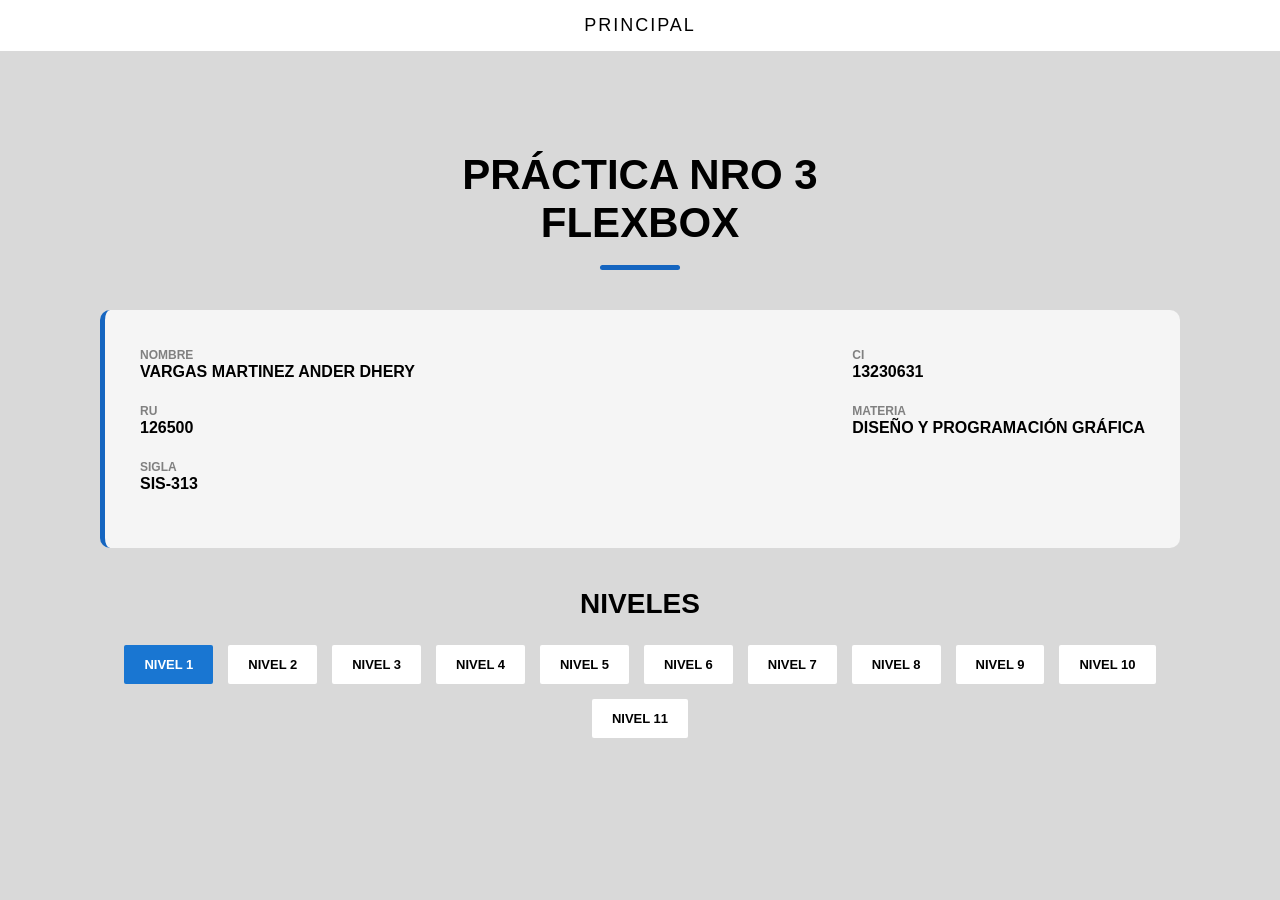
<file: Practica3/index.html>
<!DOCTYPE html>
<html lang="es">
<head>
    <meta charset="UTF-8">
    <meta name="viewport" content="width=device-width, initial-scale=1.0">
    <title>Práctica Nro 3</title>
    <link rel="stylesheet" href="style.css">
</head>
<body>

    <div class="principal">PRINCIPAL</div>

    <div class="contenedor">

        <div class="titulo">
            <h1>PRÁCTICA NRO 3</h1>
            <h1>FLEXBOX</h1>
            <div class="linea"></div>
        </div>

        <div class="datos">
            <div class="izquierda">
                <p><span>NOMBRE</span><br>VARGAS MARTINEZ ANDER DHERY</p>
                <p><span>RU</span><br>126500</p>
                <p><span>SIGLA</span><br>SIS-313</p>
            </div>

            <div class="derecha">
                <p><span>CI</span><br>13230631</p>
                <p><span>MATERIA</span><br>DISEÑO Y PROGRAMACIÓN GRÁFICA</p>
            </div>
        </div>

        <div class="niveles">
            <h2>NIVELES</h2>

            <div class="botones">
                <a href="nivel1.html" class="tocar">NIVEL 1</a>
                <a href="nivel2.html">NIVEL 2</a>
                <a href="nivel3.html">NIVEL 3</a>
                <a href="nivel4.html">NIVEL 4</a>
                <a href="nivel5.html">NIVEL 5</a>
                <a href="nivel6.html">NIVEL 6</a>
                <a href="nivel7.html">NIVEL 7</a>
                <a href="nivel8.html">NIVEL 8</a>
                <a href="nivel9.html">NIVEL 9</a>
                <a href="nivel10.html">NIVEL 10</a>
                <a href="nivel11.html">NIVEL 11</a>
            </div>
        </div>

    </div>

</body>
</html>
</file>
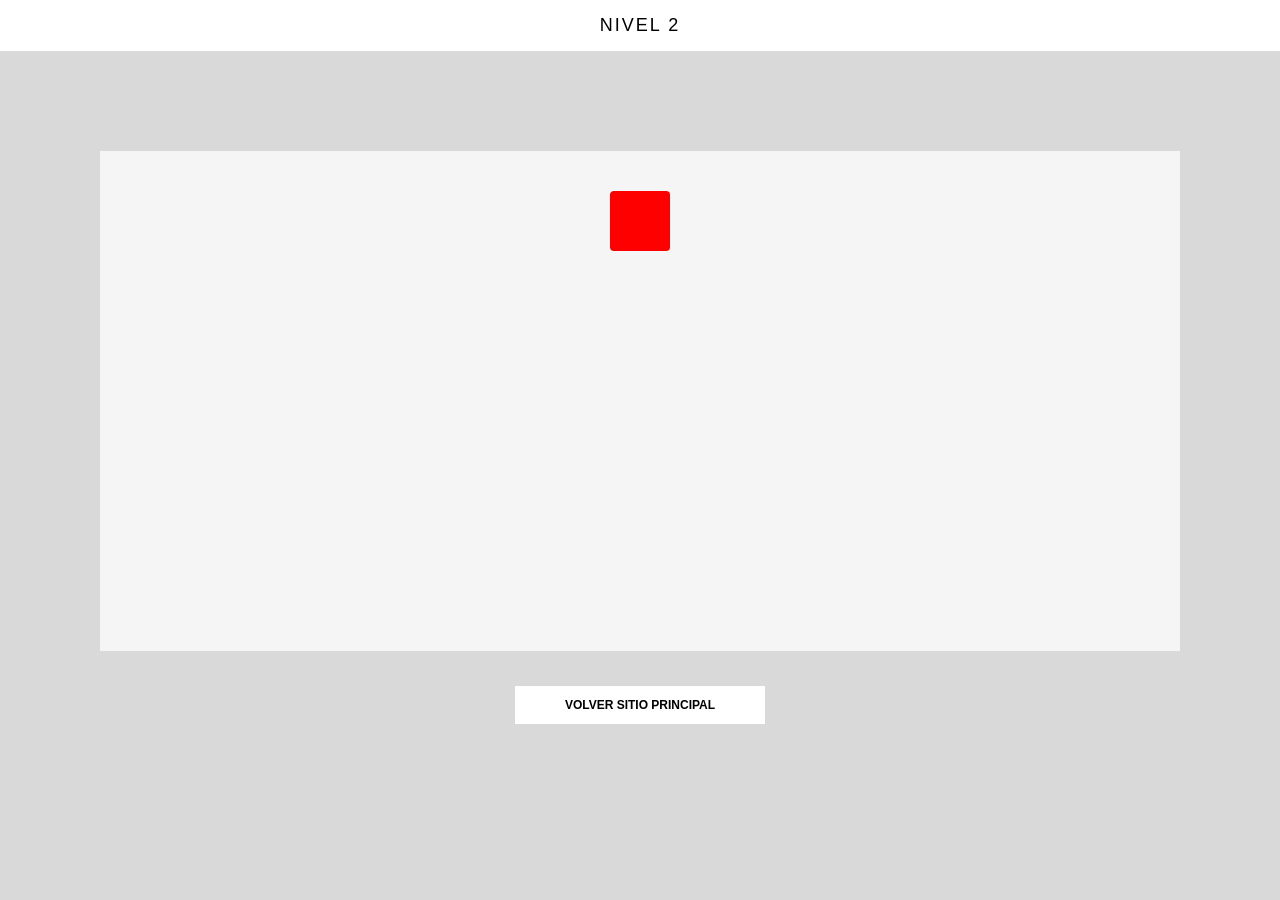
<file: Practica3/nivel1.html>
<!DOCTYPE html>
<html lang="es">
<head>
    <meta charset="UTF-8">
    <meta name="viewport" content="width=device-width, initial-scale=1.0">
    <title>Nivel 1</title>
    <link rel="stylesheet" href="style.css">
</head>
<body>

    <div class="principal">NIVEL 2</div>

    <div class="contenedor">

        <div class="area nivel1">
            <div class="rojo"></div>
        </div>

        <a href="index.html" class="volver">
            VOLVER SITIO PRINCIPAL
        </a>

    </div>

</body>
</html>
</file>
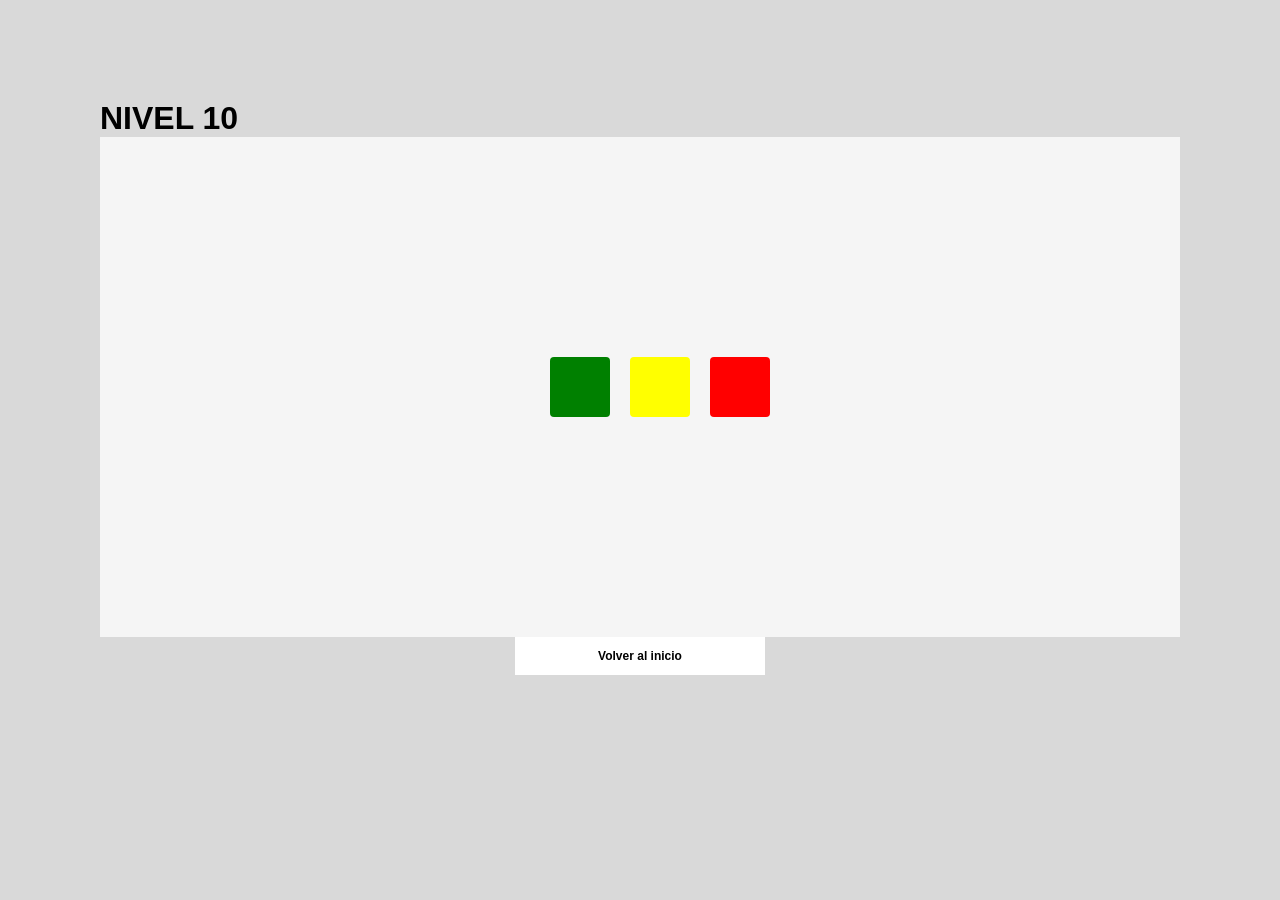
<file: Practica3/nivel10.html>
<!DOCTYPE html>
<html lang="es">
<head>
<meta charset="UTF-8">
<title>Nivel 10</title>
<link rel="stylesheet" href="style.css">
</head>
<body>

<div class="contenedor">
    <h1>NIVEL 10</h1>

    <div class="nivel nivel10">
        <div class="caja rojo"></div>
        <div class="caja amarillo"></div>
        <div class="caja verde"></div>
    </div>

    <a href="index.html" class="volver">Volver al inicio</a>
</div>

</body>
</html>
</file>
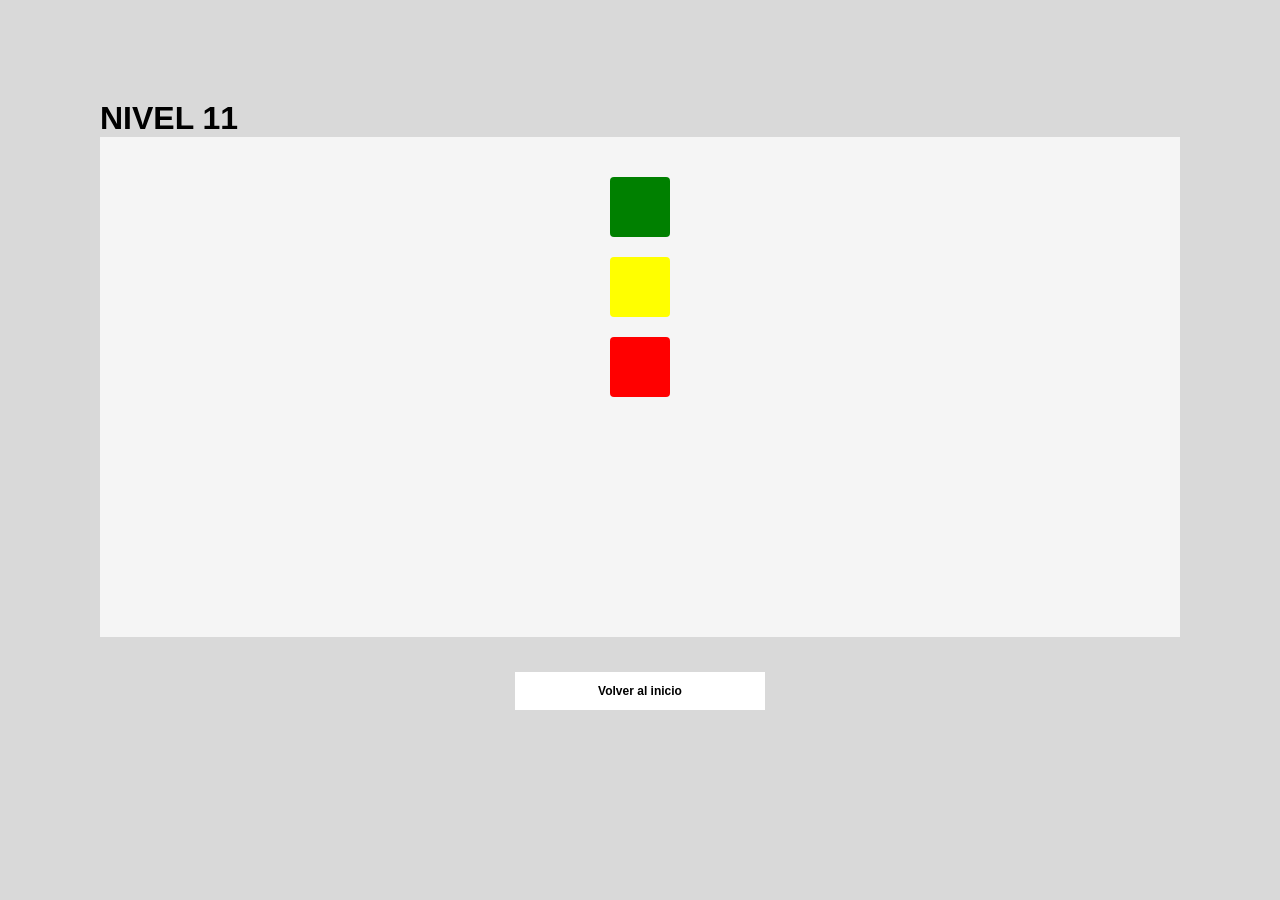
<file: Practica3/nivel11.html>
<!DOCTYPE html>
<html lang="es">
<head>
<meta charset="UTF-8">
<title>Nivel 11</title>
<link rel="stylesheet" href="style.css">
</head>
<body>

<div class="contenedor">
    <h1>NIVEL 11</h1>

    <div class="nivel nivel11">
        <div class="caja rojo"></div>
        <div class="caja amarillo"></div>
        <div class="caja verde"></div>
    </div>

    <a href="index.html" class="volver">Volver al inicio</a>
</div>

</body>
</html>
</file>
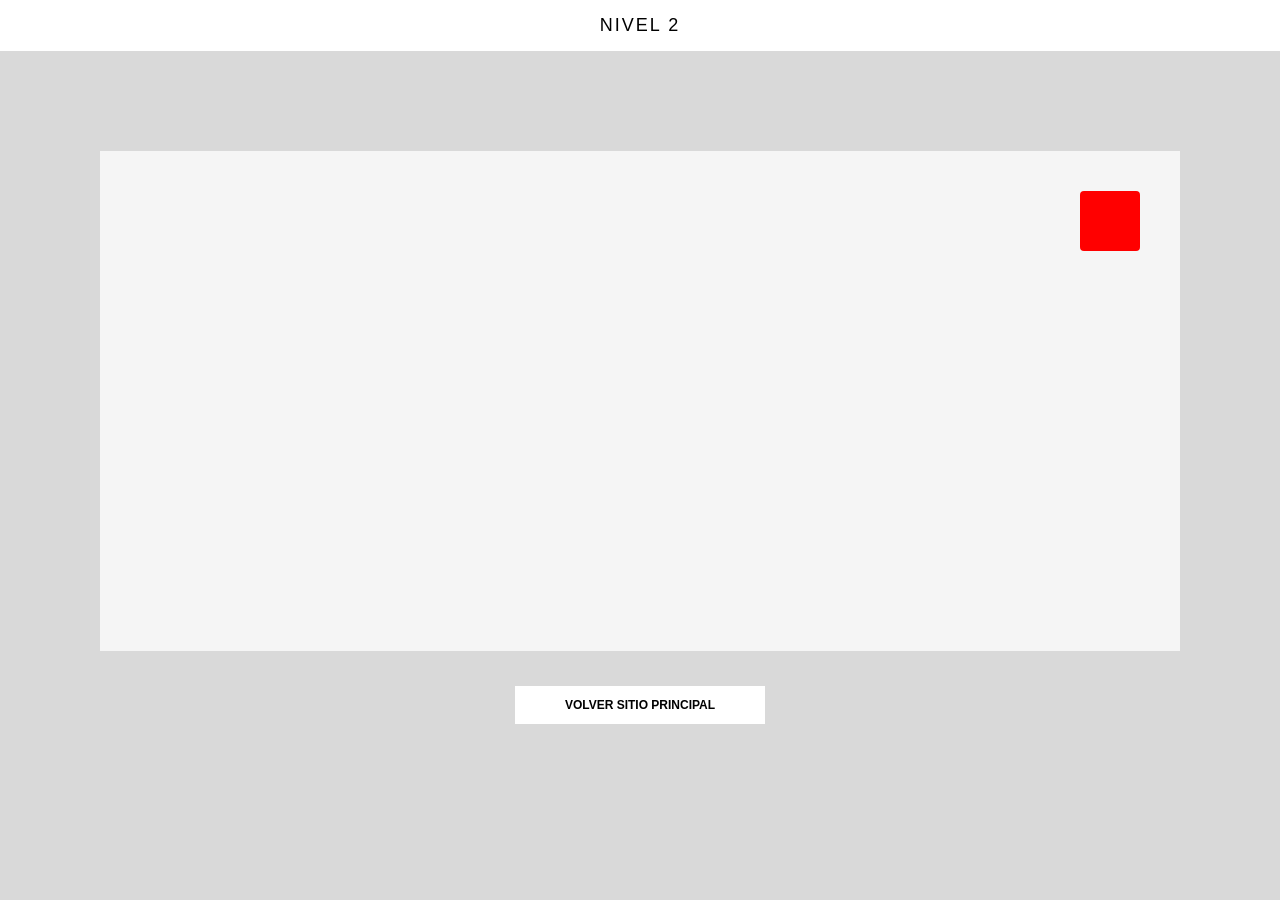
<file: Practica3/nivel2.html>
<!DOCTYPE html>
<html lang="es">
<head>
    <meta charset="UTF-8">
    <meta name="viewport" content="width=device-width, initial-scale=1.0">
    <title>Nivel 2</title>
    <link rel="stylesheet" href="style.css">
</head>
<body>

    <div class="principal">NIVEL 2</div>

    <div class="contenedor">

        <div class="area nivel2">
            <div class="rojo"></div>
        </div>

        <a href="index.html" class="volver">
            VOLVER SITIO PRINCIPAL
        </a>

    </div>

</body>
</html>
</file>
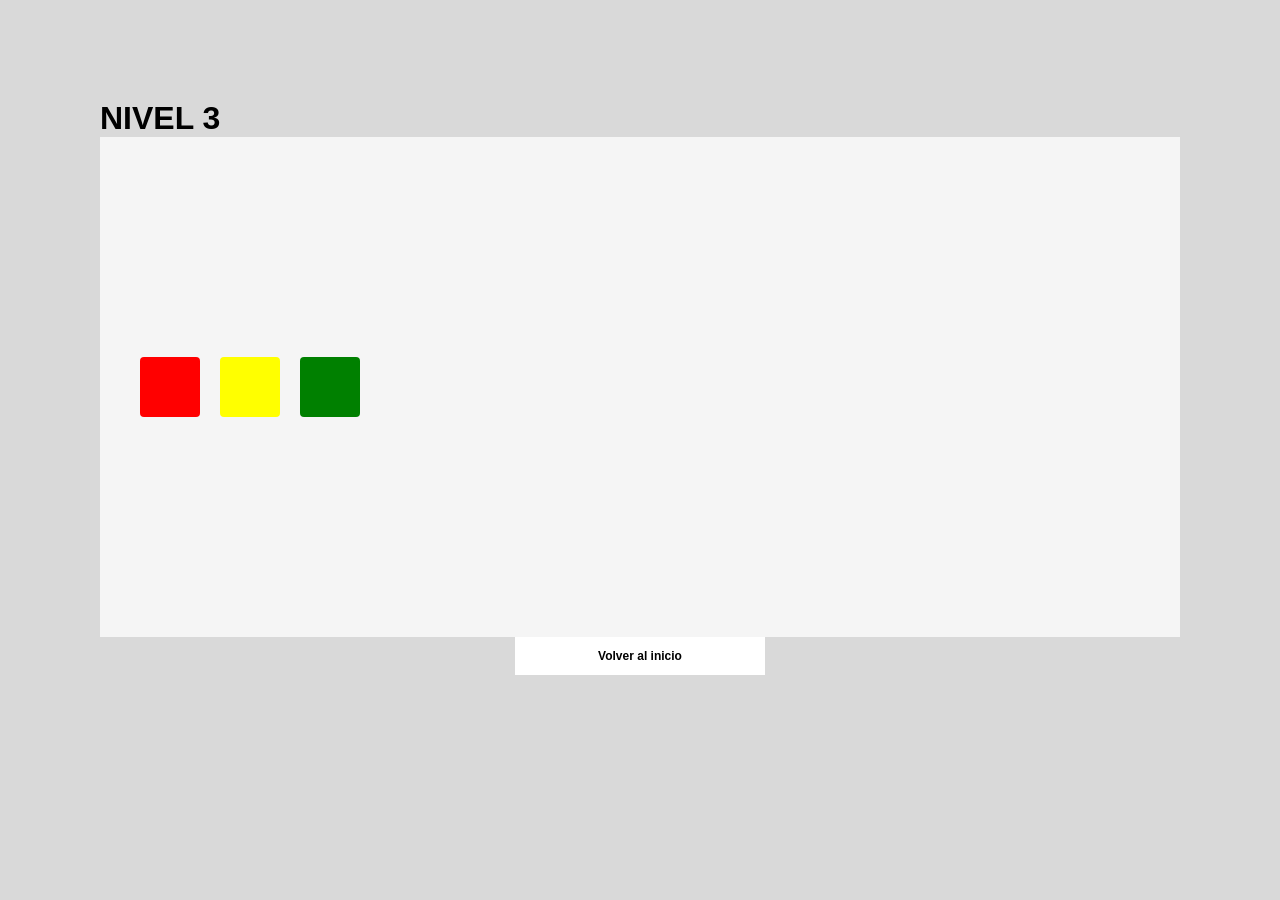
<file: Practica3/nivel3.html>
<!DOCTYPE html>
<html lang="es">
<head>
<meta charset="UTF-8">
<title>Nivel 3</title>
<link rel="stylesheet" href="style.css">
</head>
<body>

<div class="contenedor">
    <h1>NIVEL 3</h1>

    <div class="nivel nivel3">
        <div class="caja rojo"></div>
        <div class="caja amarillo"></div>
        <div class="caja verde"></div>
    </div>

    <a href="index.html" class="volver">Volver al inicio</a>
</div>

</body>
</html>
</file>
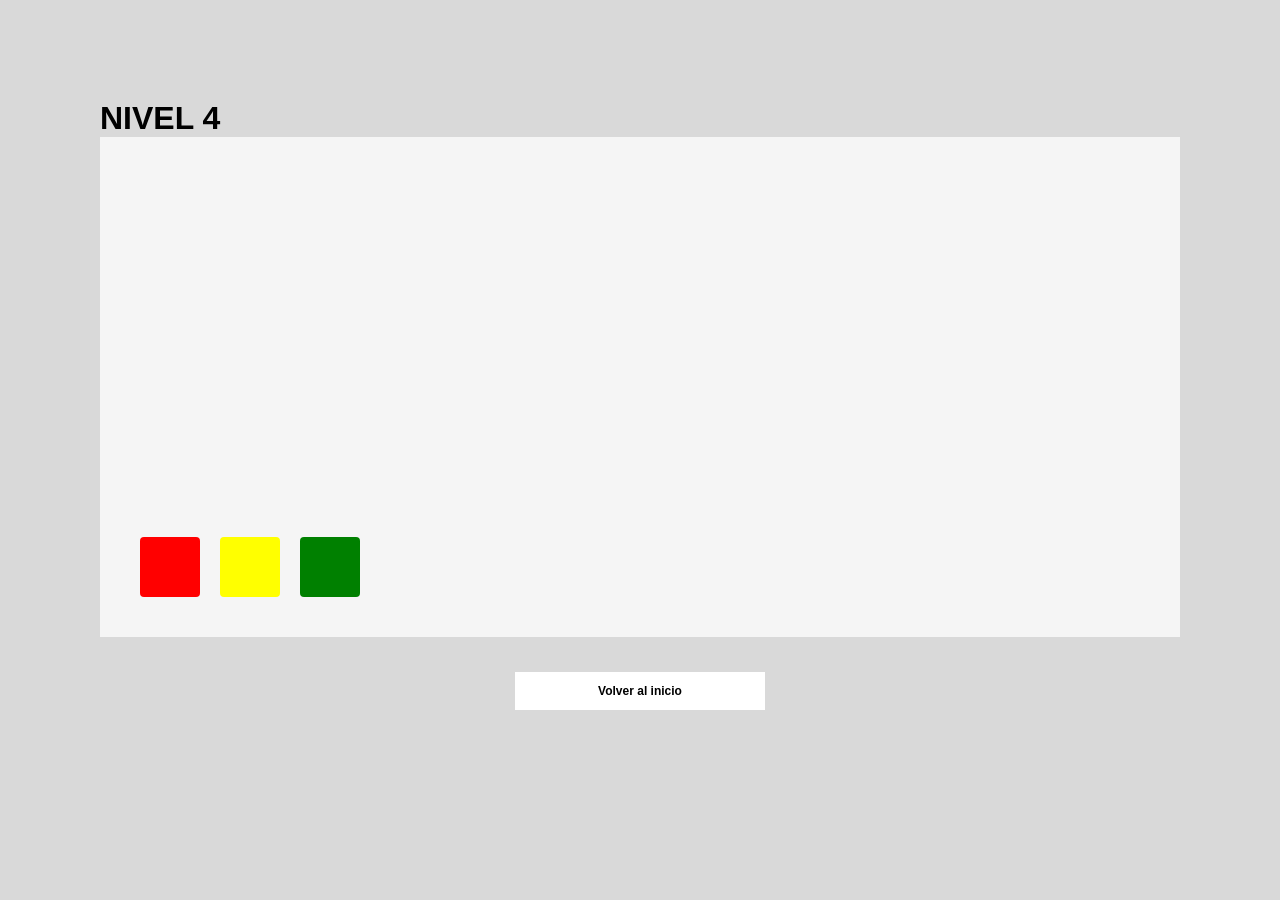
<file: Practica3/nivel4.html>
<!DOCTYPE html>
<html lang="es">
<head>
<meta charset="UTF-8">
<title>Nivel 4</title>
<link rel="stylesheet" href="style.css">
</head>
<body>

<div class="contenedor">
    <h1>NIVEL 4</h1>

    <div class="nivel nivel4">
        <div class="caja rojo"></div>
        <div class="caja amarillo"></div>
        <div class="caja verde"></div>
    </div>

    <a href="index.html" class="volver">Volver al inicio</a>
</div>

</body>
</html>
</file>
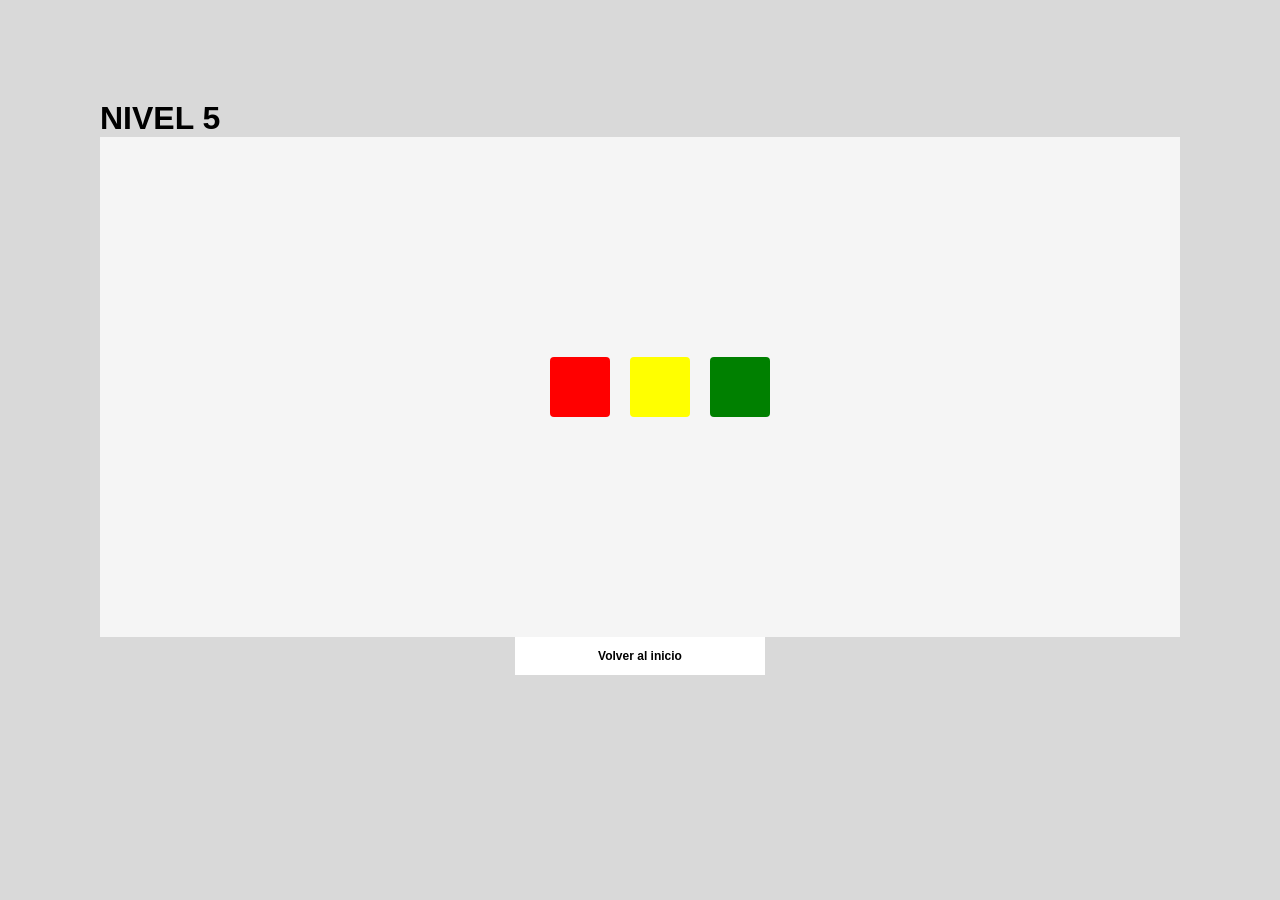
<file: Practica3/nivel5.html>
<!DOCTYPE html>
<html lang="es">
<head>
<meta charset="UTF-8">
<title>Nivel 5</title>
<link rel="stylesheet" href="style.css">
</head>
<body>

<div class="contenedor">
    <h1>NIVEL 5</h1>

    <div class="nivel nivel5">
        <div class="caja rojo"></div>
        <div class="caja amarillo"></div>
        <div class="caja verde"></div>
    </div>

    <a href="index.html" class="volver">Volver al inicio</a>
</div>

</body>
</html>
</file>
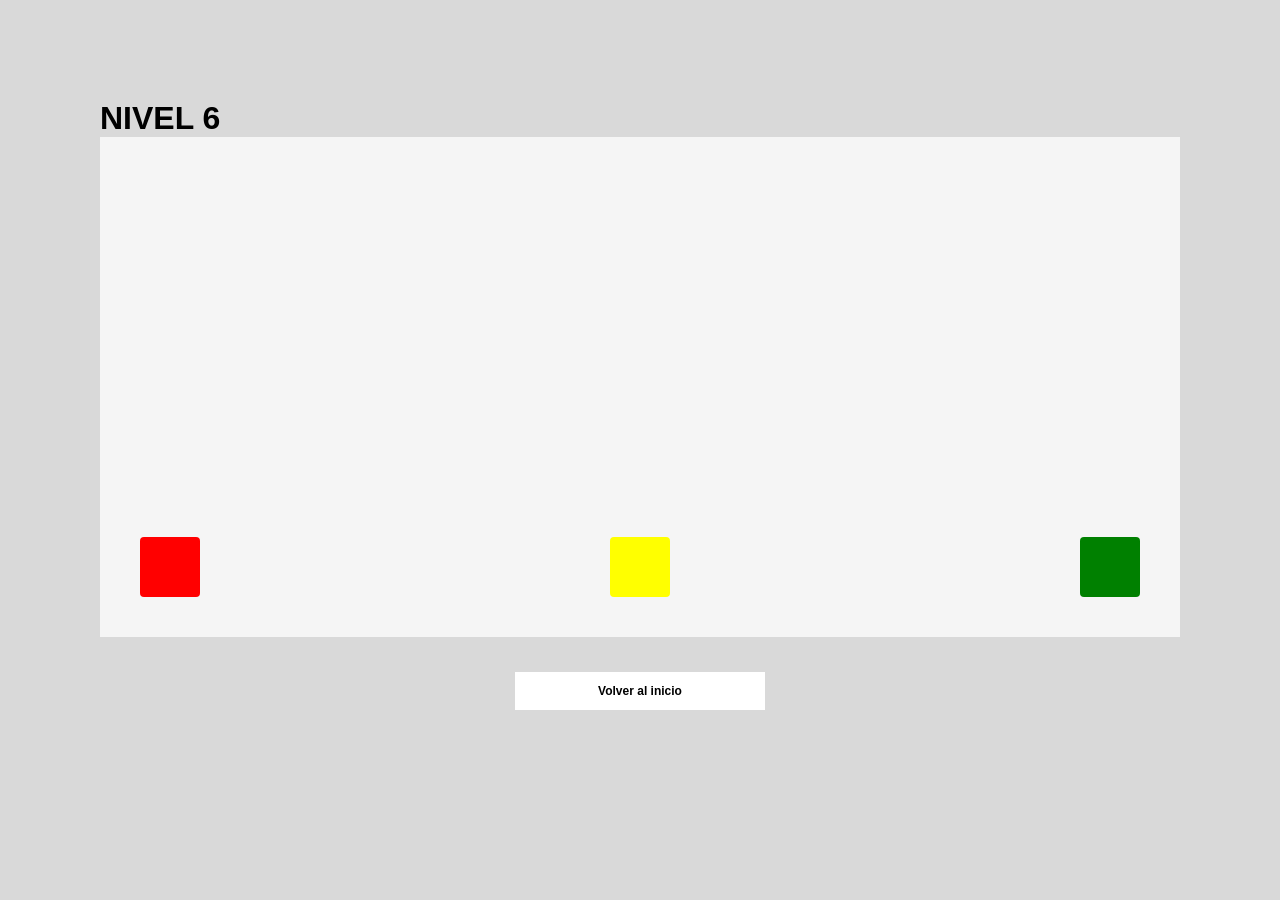
<file: Practica3/nivel6.html>
<!DOCTYPE html>
<html lang="es">
<head>
<meta charset="UTF-8">
<title>Nivel 6</title>
<link rel="stylesheet" href="style.css">
</head>
<body>

<div class="contenedor">
    <h1>NIVEL 6</h1>

    <div class="nivel nivel6">
        <div class="caja rojo"></div>
        <div class="caja amarillo"></div>
        <div class="caja verde"></div>
    </div>

    <a href="index.html" class="volver">Volver al inicio</a>
</div>

</body>
</html>
</file>
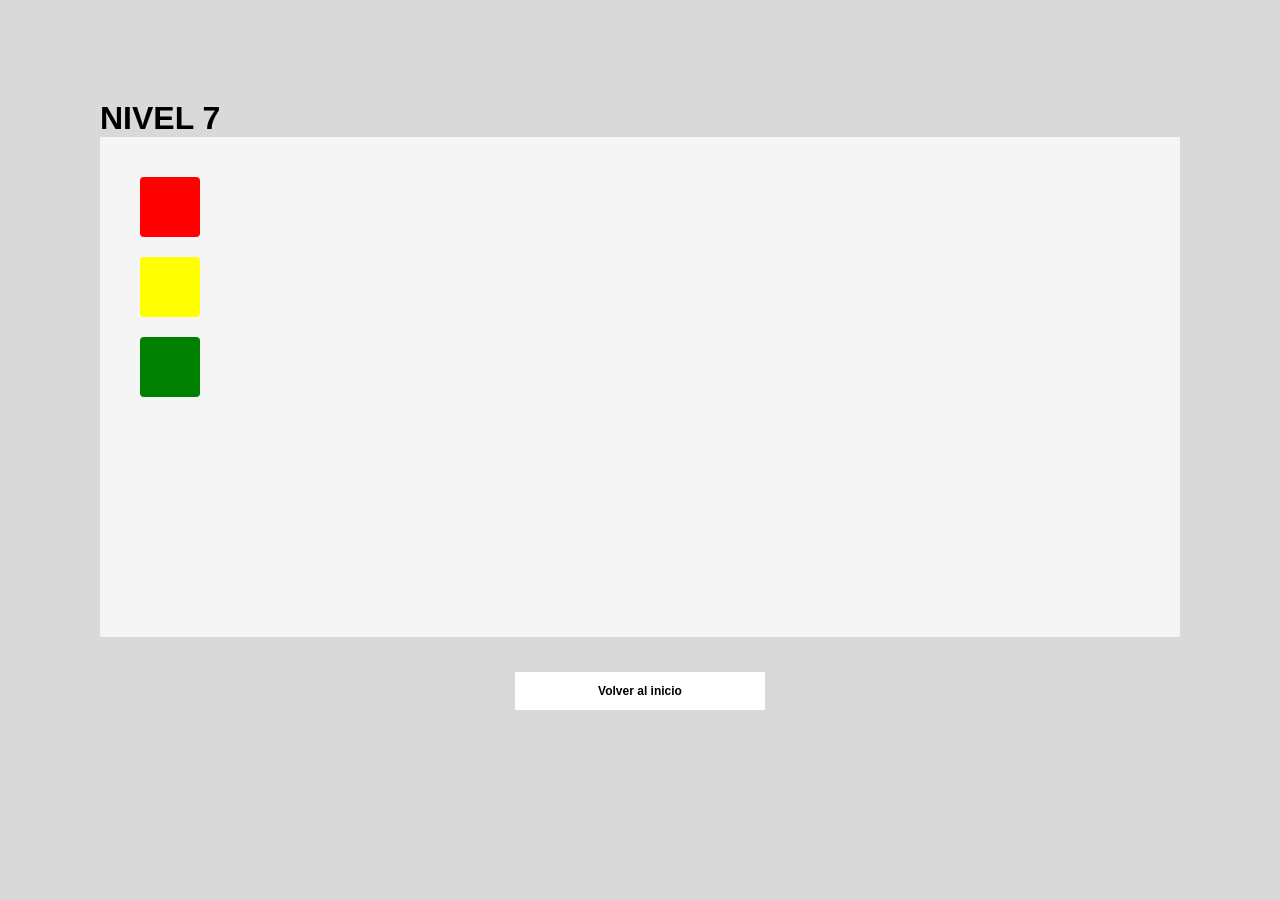
<file: Practica3/nivel7.html>
<!DOCTYPE html>
<html lang="es">
<head>
<meta charset="UTF-8">
<title>Nivel 7</title>
<link rel="stylesheet" href="style.css">
</head>
<body>

<div class="contenedor">
    <h1>NIVEL 7</h1>

    <div class="nivel nivel7">
        <div class="caja rojo"></div>
        <div class="caja amarillo"></div>
        <div class="caja verde"></div>
    </div>

    <a href="index.html" class="volver">Volver al inicio</a>
</div>

</body>
</html>
</file>
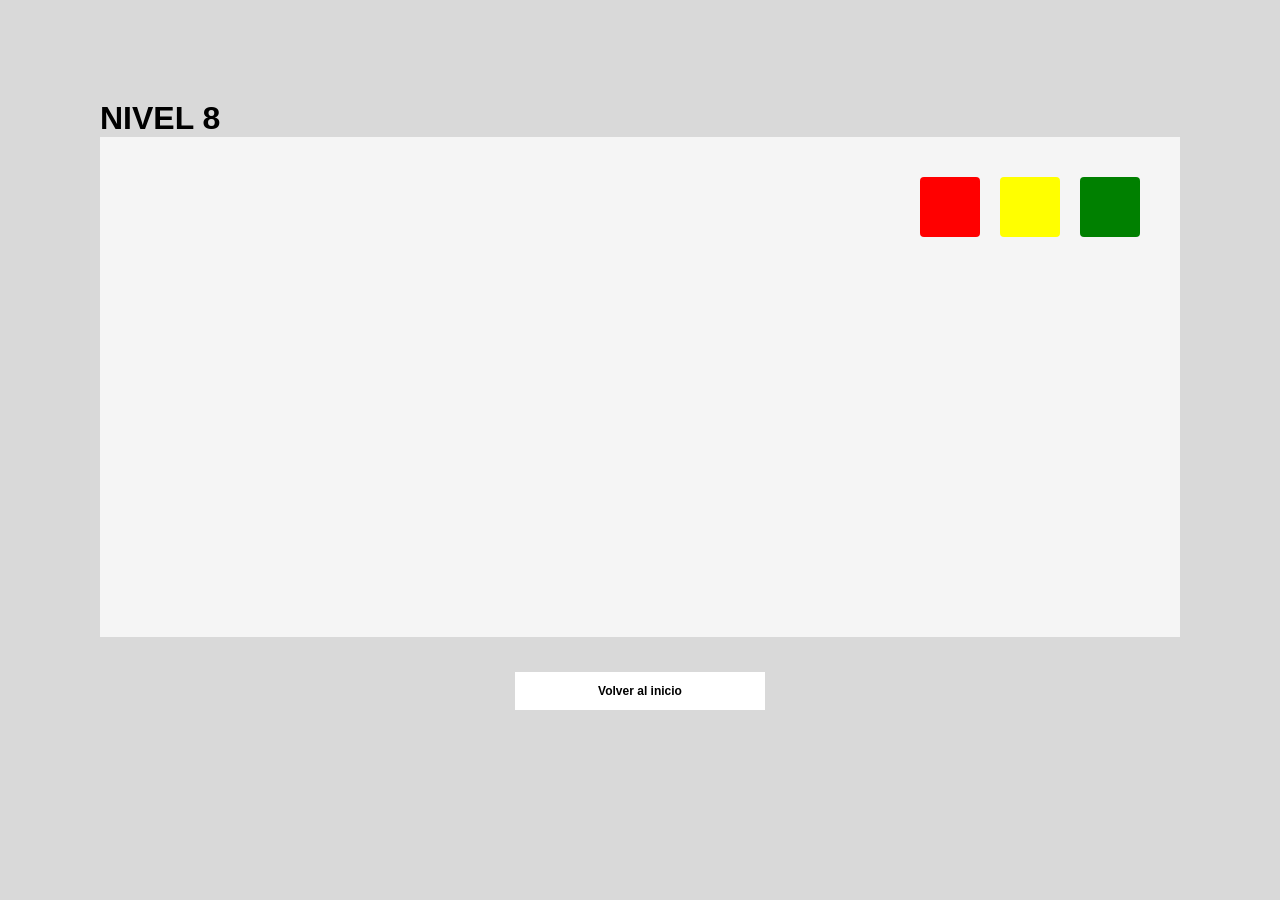
<file: Practica3/nivel8.html>
<!DOCTYPE html>
<html lang="es">
<head>
<meta charset="UTF-8">
<title>Nivel 8</title>
<link rel="stylesheet" href="style.css">
</head>
<body>

<div class="contenedor">
    <h1>NIVEL 8</h1>

    <div class="nivel nivel8">
        <div class="caja rojo"></div>
        <div class="caja amarillo"></div>
        <div class="caja verde"></div>
    </div>

    <a href="index.html" class="volver">Volver al inicio</a>
</div>

</body>
</html>
</file>
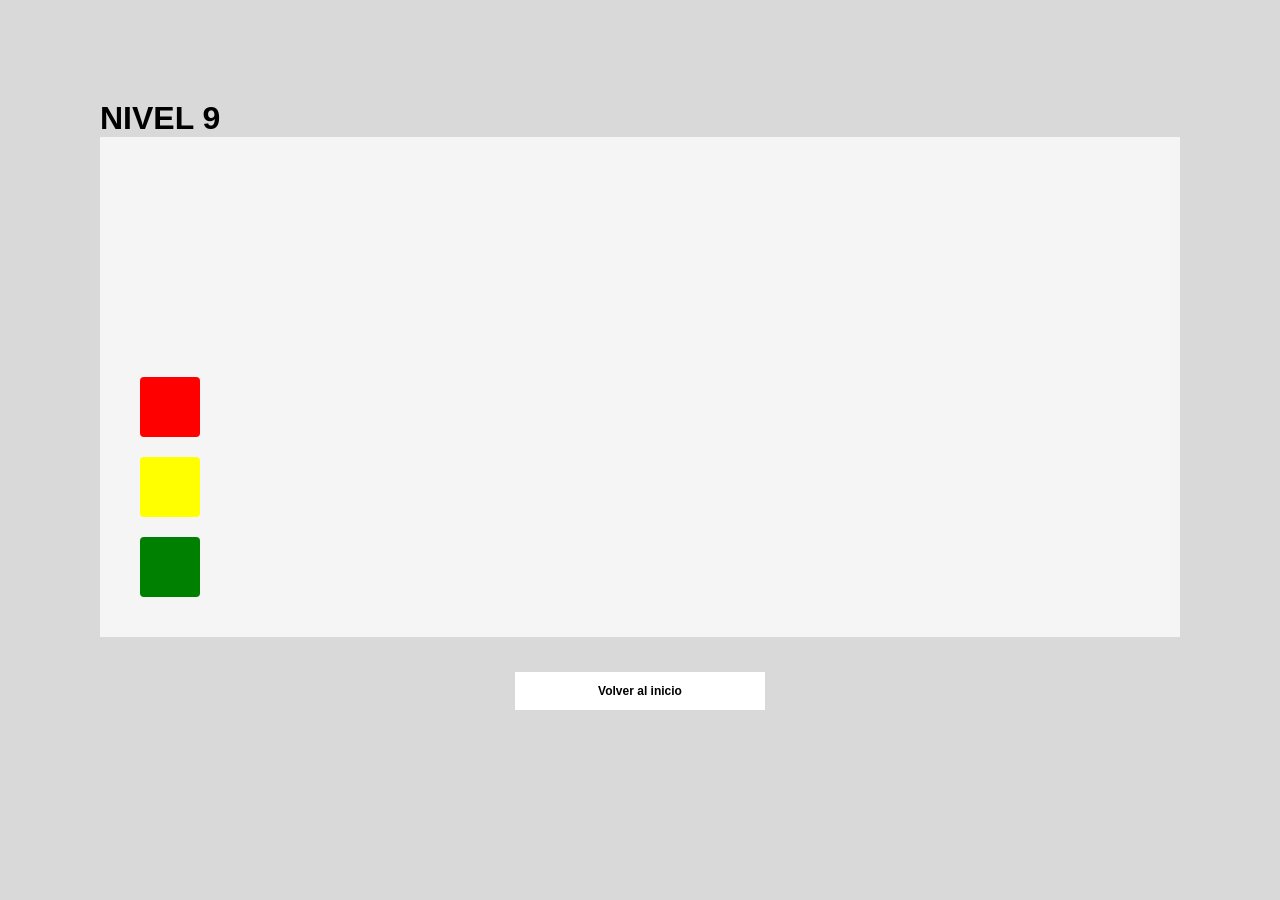
<file: Practica3/nivel9.html>
<!DOCTYPE html>
<html lang="es">
<head>
<meta charset="UTF-8">
<title>Nivel 9</title>
<link rel="stylesheet" href="style.css">
</head>
<body>

<div class="contenedor">
    <h1>NIVEL 9</h1>

    <div class="nivel nivel9">
        <div class="caja rojo"></div>
        <div class="caja amarillo"></div>
        <div class="caja verde"></div>
    </div>

    <a href="index.html" class="volver">Volver al inicio</a>
</div>

</body>
</html>
</file>
<file: Practica3/style.css>
*{
    margin: 0;
    padding: 0;
    box-sizing: border-box;
    font-family: Arial, sans-serif;
}

body{
    background: #d9d9d9;
}

.principal{
    text-align: center;
    background: white;
    padding: 15px 0;
    font-size: 18px;
    letter-spacing: 2px;
}

.contenedor{
    margin: 50px;
    padding: 50px;
}

.titulo{
    text-align: center;
    margin-bottom: 40px;
}

.titulo h1{
    font-size: 42px;
    font-weight: bold;
}

.linea{
    width: 80px;
    height: 5px;
    background: #1565c0;
    margin: 18px auto;
    border-radius: 10px;
}

.datos{
    background: #f5f5f5;
    border-left: 5px solid #1565c0;
    border-radius: 10px;
    padding: 35px;
    display: flex;
    justify-content: space-between;
    margin-bottom: 40px;
}

.datos p{
    margin-bottom: 20px;
    font-size: 16px;
    font-weight: bold;
}

.datos span{
    font-size: 12px;
    color: gray;
}

.niveles h2{
    text-align: center;
    margin-bottom: 25px;
    font-size: 28px;
}

.botones{
    display: flex;
    flex-wrap: wrap;
    gap: 15px;
    justify-content: center;
}

.botones a{
    text-decoration: none;
    background: white;
    color: black;
    padding: 12px 20px;
    font-size: 13px;
    font-weight: bold;
    border-radius: 2px;
}

.botones .tocar{
    background: #1976d2;
    color: white;
}

.nivel1{
    background: #f5f5f5;
    min-height: 500px;
    display: flex;
    justify-content: center;
    align-items: flex-start;
    padding-top: 40px;
    margin-bottom: 35px;
}
.nivel2{
    background: #f5f5f5;
    min-height: 500px;
    display: flex;
    justify-content: flex-end;
    align-items: flex-start;
    padding-top: 40px;
    padding-right: 40px;
    margin-bottom: 35px;
}
.nivel3{
    background: #f5f5f5;
    min-height: 500px;
    display: flex;
    flex-direction: row;
    justify-content: flex-start;
    align-items: center;
    min-height: 500px;
    padding-left: 40px;
    gap: 20px;
}
.nivel4{
    background: #f5f5f5;
    min-height: 500px;
    display: flex;
    flex-direction: row;
    justify-content: flex-start;
    align-items: flex-end;
    padding-left: 40px;
    padding-bottom: 40px;
    gap: 20px;
    margin-bottom: 35px;
}
.nivel5{
    background: #f5f5f5;
    min-height: 500px;
    display: flex;
    flex-direction: row;
    justify-content: center;
    align-items: center;
    min-height: 500px;
    padding-left: 40px;
    gap: 20px;
}
.nivel6{
    background: #f5f5f5;
    min-height: 500px;
    display: flex;
    flex-direction: row;
    justify-content: space-between;
    align-items: flex-end;
    padding: 0 40px 40px 40px;
    margin-bottom: 35px;
}
.nivel7{
    background: #f5f5f5;
    min-height: 500px;
    display: flex;
    flex-direction: column;
    justify-content: flex-start;
    align-items: flex-start;
    padding: 40px;
    gap: 20px;
    margin-bottom: 35px;
}
.nivel8{
    background: #f5f5f5;
    min-height: 500px;
    display: flex;
    flex-direction: row;
    justify-content: flex-end;
    align-items: flex-start;
    padding: 40px;
    gap: 20px;
    margin-bottom: 35px;
}
.nivel9{
    background: #f5f5f5;
    min-height: 500px;
    display: flex;
    flex-direction: column;
    justify-content: flex-end;
    align-items: flex-start;
    padding: 40px;
    gap: 20px;
    margin-bottom: 35px;
}
.nivel10{
    background: #f5f5f5;
    min-height: 500px;
    display: flex;
    flex-direction: row-reverse;
    justify-content: center;
    align-items: center;
    min-height: 500px;
    padding-left: 40px;
    gap: 20px;
}
.nivel11{
    background: #f5f5f5;
    min-height: 500px;
    display: flex;
    flex-direction: column-reverse;
    justify-content: flex-end;
    align-items: center;
    padding: 40px;
    gap: 20px;
    margin-bottom: 35px;
}
.rojo{
    width: 60px;
    height: 60px;
    background: red;
    border-radius: 4px;
}

.amarillo{
    width: 60px;
    height: 60px;
    background: yellow;
    border-radius: 4px;
}

.verde{
    width: 60px;
    height: 60px;
    background: green;
    border-radius: 4px;
}

.volver{
    display: block;
    width: 250px;
    margin: auto;
    text-align: center;
    text-decoration: none;
    background: #ffffff;
    color: rgb(0, 0, 0);
    padding: 12px;
    font-size: 12px;
    font-weight: bold;
}
</file>
